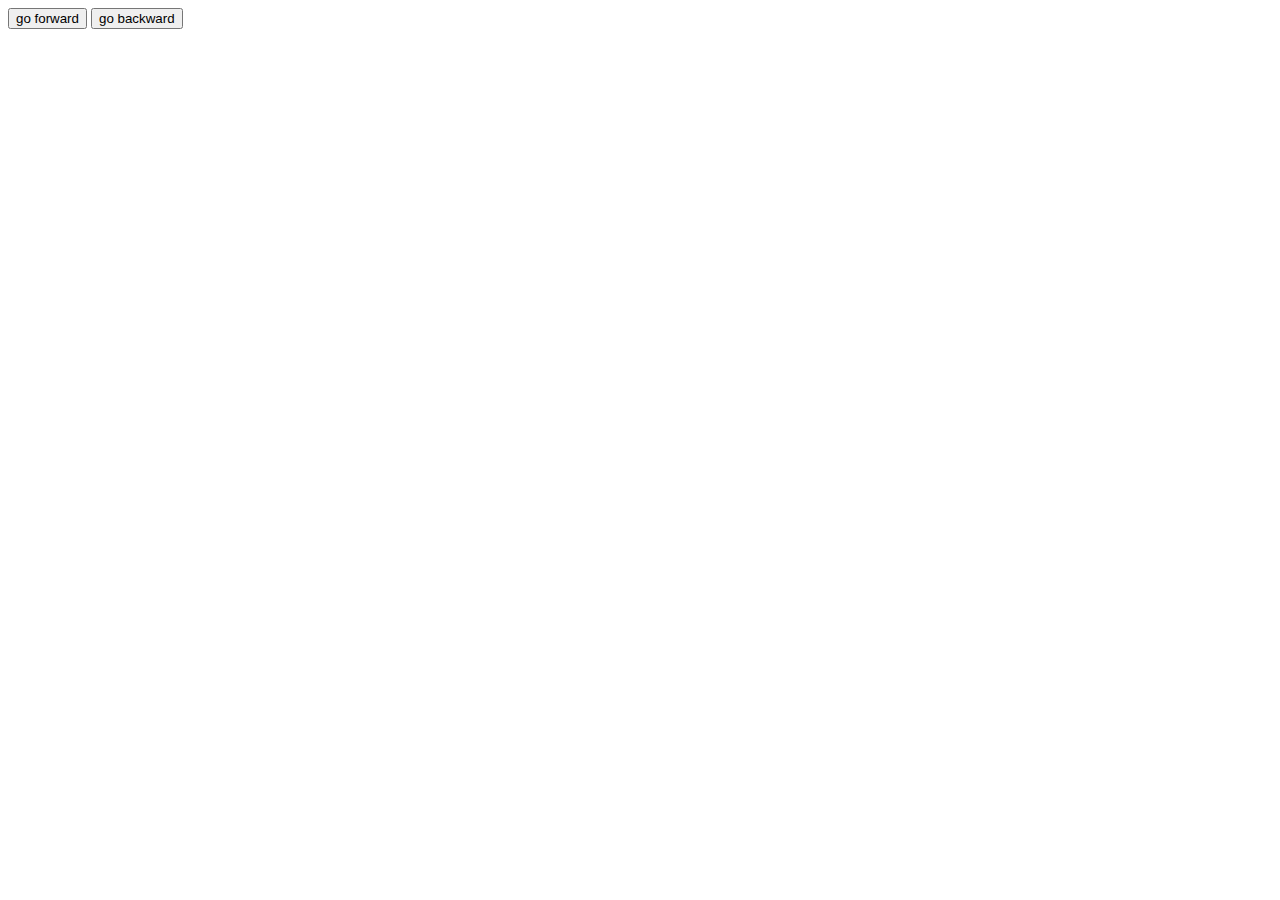
<file: browser/index.html>
<!DOCTYPE html>
<html lang="en">
  <head>
    <meta charset="UTF-8" />
    <meta name="viewport" content="width=device-width, initial-scale=1.0" />

    <script src="history.js"></script>

    <title>Browser APIs</title>
  </head>
  <body>
    <!-- HISTORY -->

    <button onclick="handleGoForward()">go forward</button>
    <button onclick="handleGoBackward()">go backward</button>

    <!--  -->
  </body>
</html>
</file>
